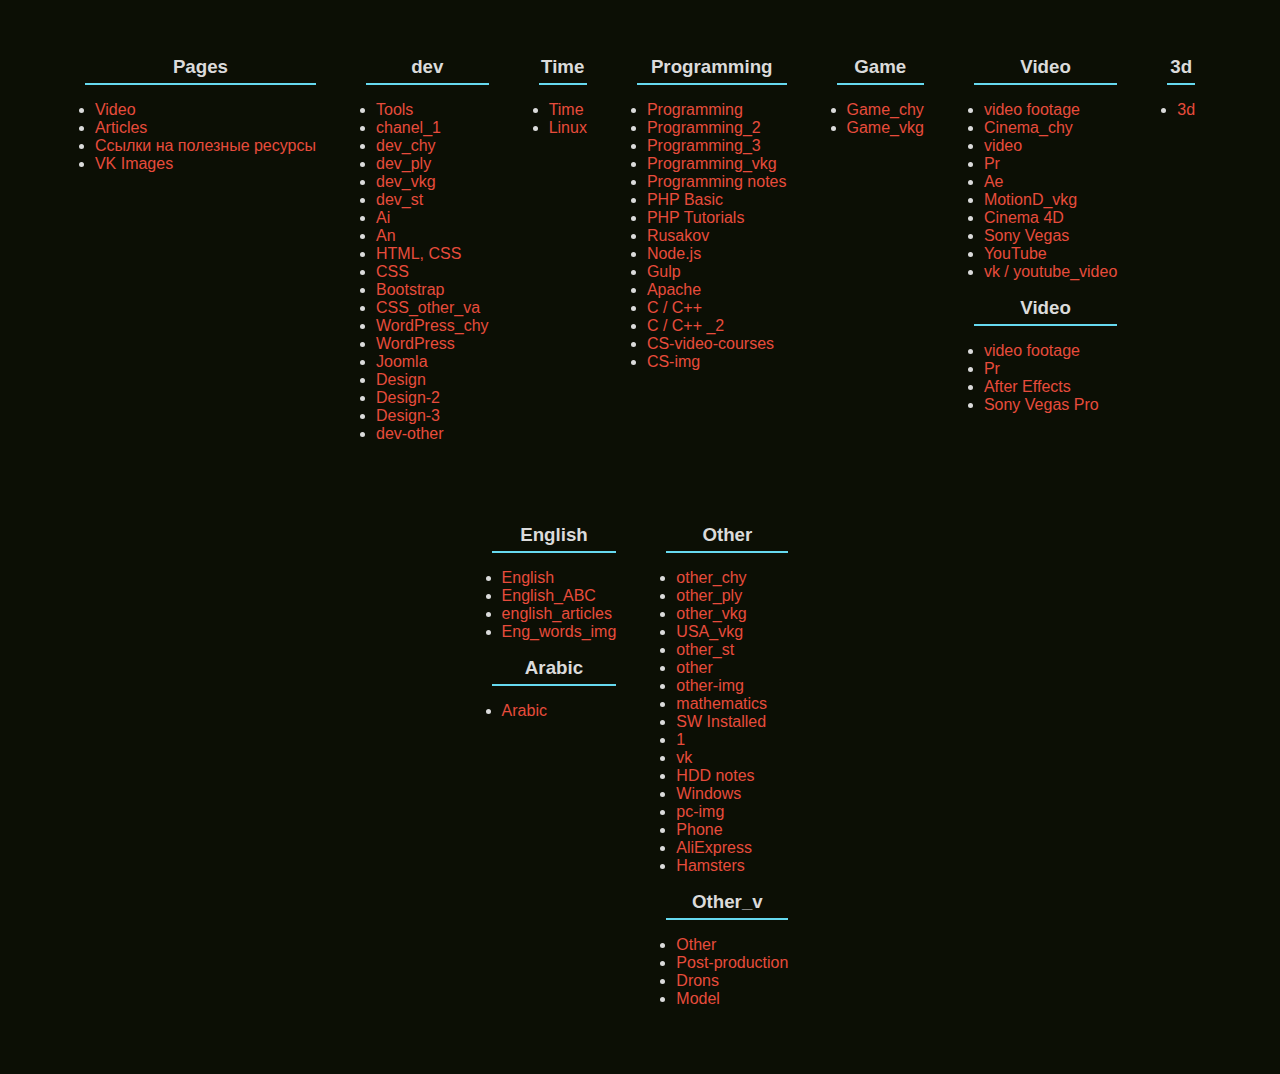
<file: site/index.html>
<!DOCTYPE html>
<html>
<head>
	<meta charset="utf-8"/>
	<meta name="description" content="Опистание сайта"/>
	<meta name="keywords" content="Ключевые слова"/>
	<meta name="viewport" content="width=device-width, initial-scale=1.0">
	<title></title>
	<link rel="stylesheet" href="style.css">
</head>
<body>
<div class="b-0">
	<div class="b-1">
		<h3>Pages</h3>
		<ul>
			<li><a href="video.html">Video</a></li>
			<li><a href='articles.html'>Articles</a></li>
			<li><a href='links.html'>Ссылки на полезные ресурсы</a></li>
			<li><a href='vk_images.html'>VK Images</a></li>
		</ul>
	</div>
	<!-- ========================================================================= -->
	<div class="b-1">
		<h3>dev</h3>
		<ul>
			<li><a href='https://vk.com/album-136759988_242847852'>Tools</a></li>
			<li><a href='https://vk.com/album-136759988_244867326'>chanel_1</a></li>
			<li><a href='https://vk.com/album-136759988_239845494'>dev_chy</a></li>
			<li><a href='https://vk.com/album-136759988_242805940'>dev_ply</a></li>
			<li><a href='https://vk.com/album-136759988_242632758'>dev_vkg</a></li>
			<li><a href='https://vk.com/album-136759988_242637350'>dev_st</a></li>
			<li><a href='https://vk.com/album-136759988_242437760'>Ai</a></li>
			<li><a href='https://vk.com/album-136759988_243805495'>An</a></li>
			<li><a href='https://vk.com/album-136759988_242856209'>HTML, CSS</a></li>
			<li><a href='https://vk.com/album-136759988_242847995'>CSS</a></li>
			<li><a href='https://vk.com/album-136759988_244867294'>Bootstrap</a></li>
			<li><a href='https://vk.com/videos-136759988?section=album_3'>CSS_other_va</a></li>
			<li><a href='https://vk.com/album-136759988_242631027'>WordPress_chy</a></li>
			<li><a href='https://vk.com/album-136759988_244142381'>WordPress</a></li>
			<li><a href='https://vk.com/album-136759988_244142414'>Joomla</a></li>
			<li><a href='https://vk.com/album-136759988_242636482'>Design</a></li>
			<li><a href='https://vk.com/album-136759988_243880144'>Design-2</a></li>
			<li><a href='https://vk.com/album-136759988_243880145'>Design-3</a></li>
			<li><a href='https://vk.com/album-136759988_244298904'>dev-other</a></li>
		</ul>
	</div>
	<!-- ========================================================================= -->
	
	<div class="b-1">
		<h3>Time</h3>
		<ul>
			<li><a href='https://vk.com/album-136759988_243801777'>Time</a></li>
			<li><a href='https://vk.com/album-136759988_243542087'>Linux</a></li>
		</ul>
	</div>
	<!-- ========================================================================= -->

	<div class="b-1">
		<h3>Programming</h3>
		<ul>
			<li><a href='https://vk.com/album-136759988_242671712'>Programming</a></li>
			<li><a href='https://vk.com/album-136759988_244383616'>Programming_2</a></li>
			<li><a href='https://vk.com/album-136759988_244140368'>Programming_3</a></li>
			<li><a href='https://vk.com/album-136759988_242632833'>Programming_vkg</a></li>
			<li><a href='https://vk.com/album-136759988_243989537'>Programming notes</a></li>
			<li><a href='https://vk.com/album-136759988_247218373'>PHP Basic</a></li>
			<li><a href='https://vk.com/album-136759988_247218423'>PHP Tutorials</a></li>
			<li><a href='https://vk.com/album-136759988_247079077'>Rusakov</a></li>
			<li><a href='https://vk.com/album-136759988_243805948'>Node.js</a></li>
			<li><a href='https://vk.com/album-136759988_243806081'>Gulp</a></li>
			<li><a href='https://vk.com/album-136759988_244867739'>Apache</a></li>
			<li><a href='https://vk.com/album-136759988_243791461'>C / C++</a></li>
			<li><a href='https://vk.com/album-136759988_244383715'>C / C++ _2</a></li>
			<li><a href='https://vk.com/album-136759988_243868401'>CS-video-courses</a></li>
			<li><a href='https://vk.com/album-136759988_244867550'>CS-img</a></li>
		</ul>
	</div>
	<!-- ========================================================================= -->

	<div class="b-1">
		<h3>Game</h3>
		<ul>
			<li><a href='https://vk.com/album-136759988_241816374'>Game_chy</a></li>
			<li><a href='https://vk.com/album-136759988_242634273'>Game_vkg</a></li>
		</ul>
	</div>
	<!-- ========================================================================= -->

	<div class="b-1">
		<h3>Video</h3>
		<ul>
			<li><a href='https://vk.com/album-136759988_244011204'>video footage</a></li>
			<li><a href='https://vk.com/album-136759988_242631548'>Cinema_chy</a></li>
			<li><a href='https://vk.com/album-136759988_242630724'>video</a></li>
			<li><a href='https://vk.com/album-136759988_243164673'>Pr</a></li>
			<li><a href='https://vk.com/album-136759988_243248217'>Ae</a></li>
			<li><a href='https://vk.com/album-136759988_243253736'>MotionD_vkg</a></li>
			<li><a href='https://vk.com/album-136759988_243248248'>Cinema 4D</a></li>
			<li><a href='https://vk.com/album-136759988_243264812'>Sony Vegas</a></li>
			<li><a href='https://vk.com/album-136759988_243227626'>YouTube</a></li>
			<li><a href='https://vk.com/videos-136759988?section=album_24'>vk / youtube_video</a></li>
		</ul>
		<h3>Video</h3>
		<ul>
			<li><a href='https://vk.com/videos-136759988?section=album_53'>video footage</a></li>
			<li><a href='https://vk.com/videos-136759988?section=album_52'>Pr</a></li>
			<li><a href='https://vk.com/videos-136759988?section=album_49'>After Effects</a></li>
			<li><a href='https://vk.com/videos-136759988?section=album_42'>Sony Vegas Pro</a></li>
		</ul>
	</div>
	<!-- ========================================================================= -->

	<div class="b-1">
		<h3>3d</h3>
		<ul>
			<li><a href='https://vk.com/album-136759988_241816403'>3d</a></li>
		</ul>
	</div>
	<!-- ========================================================================= -->

	<div class="b-1">
		<h3>English</h3>
		<ul>
			<li><a href='https://vk.com/album-136759988_242636457'>English</a></li>			
			<li><a href='https://vk.com/album-136759988_243790158'>English_ABC</a></li>		
			<li><a href='https://vk.com/album-136759988_243790357'>english_articles</a></li>		
			<li><a href='https://vk.com/album-136759988_243211573'>Eng_words_img</a></li>
		</ul>
		<h3>Arabic</h3>
		<ul>
			<li><a href='https://vk.com/album-136759988_243791345'>Arabic</a></li>
		</ul>
	</div>
	<!-- ========================================================================= -->

	<div class="b-1">
		<h3>Other</h3>
		<ul>
			<li><a href='https://vk.com/album-136759988_241818378'>other_chy</a></li>
			<li><a href='https://vk.com/album-136759988_242086719'>other_ply</a></li>
			<li><a href='https://vk.com/album-136759988_242120171'>other_vkg</a></li>
			<li><a href='https://vk.com/album-136759988_242395812'>USA_vkg</a></li>
			<li><a href='https://vk.com/album-136759988_242668941'>other_st</a></li>
			<li><a href='https://vk.com/album-136759988_243791823'>other</a></li>
			<li><a href='https://vk.com/album-136759988_244867600'>other-img</a></li>
			<li><a href='https://vk.com/album-136759988_243836217'>mathematics</a></li>
			<li><a href='https://vk.com/album-136759988_244280788'>SW Installed</a></li>
			<li><a href='https://vk.com/album-136759988_244282305'>1</a></li>
			<li><a href='https://vk.com/album-136759988_244327869'>vk</a></li>
			<li><a href='https://vk.com/album-136759988_244864396'>HDD notes</a></li>
			<li><a href='https://vk.com/album-136759988_244896912'>Windows</a></li>
			<li><a href='https://vk.com/album-136759988_244867568'>pc-img</a></li>
			<li><a href='https://vk.com/album-136759988_244412594'>Phone</a></li>
			<li><a href='https://vk.com/album-136759988_244412667'>AliExpress</a></li>
			<li><a href='https://vk.com/album-136759988_244868468'>Hamsters</a></li>
		</ul>
		<h3>Other_v</h3>
	<ul>
		<li><a href='https://vk.com/videos-136759988?section=album_4'>Other</a></li>
		<li><a href='https://vk.com/videos-136759988?section=album_34'>Post-production</a></li>
		<li><a href='https://vk.com/videos-136759988?section=album_51'>Drons</a></li>
		<li><a href='https://vk.com/videos-136759988?section=album_50'>Model</a></li>
	</ul>
	</div>
</div>
<!-- <iframe width="100%" height="166" scrolling="no" frameborder="no" src="https://w.soundcloud.com/player/?url=https%3A//api.soundcloud.com/tracks/315175936&amp;color=ff5500&amp;auto_play=false&amp;hide_related=false&amp;show_comments=true&amp;show_user=true&amp;show_reposts=false"></iframe> -->
</body>
</html>
</file>
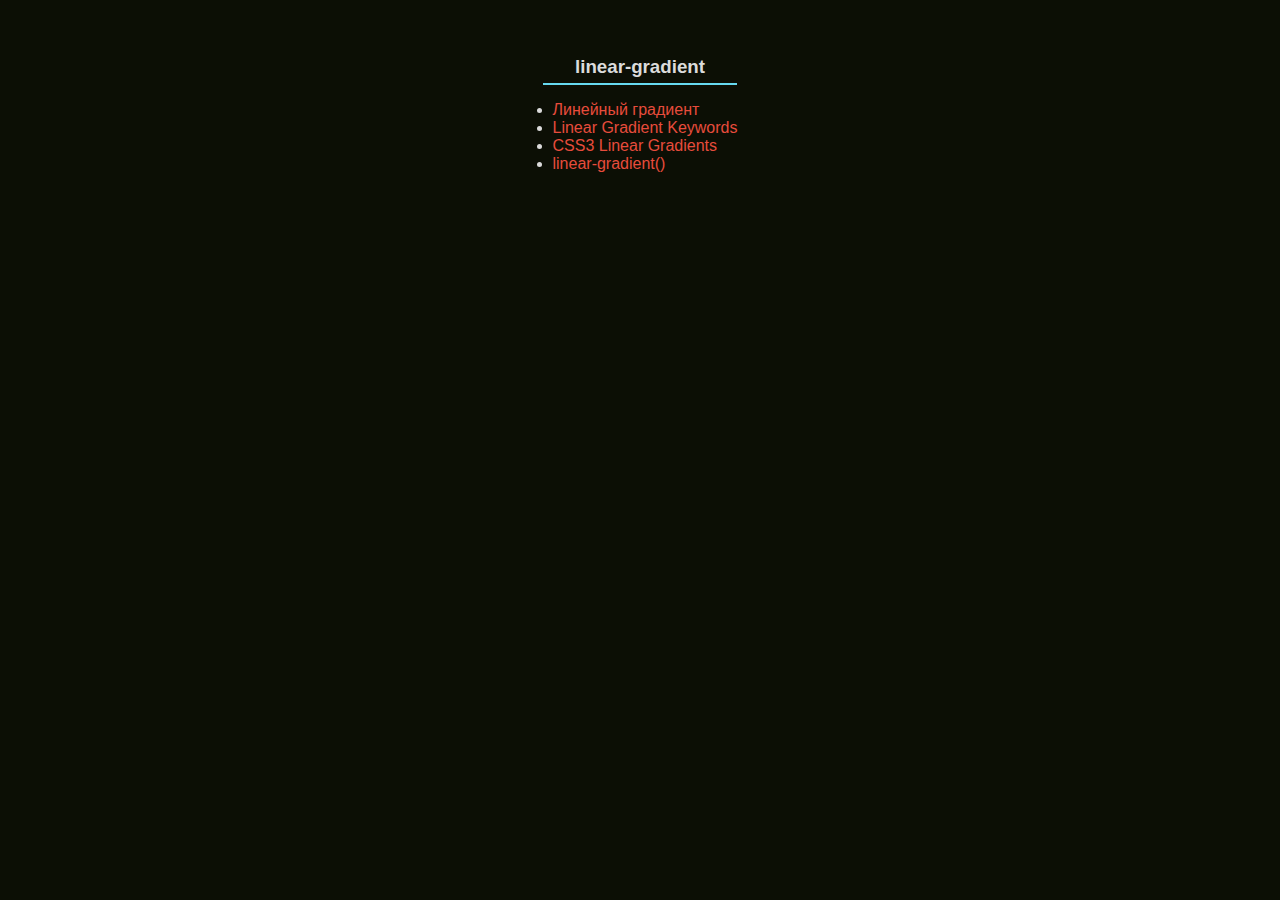
<file: site/articles.html>
<!DOCTYPE html>
<html>
<head>
	<meta charset="utf-8"/>
	<meta name="description" content="Опистание сайта"/>
	<meta name="keywords" content="Ключевые слова"/>
	<meta name="viewport" content="width=device-width, initial-scale=1.0">
	<title></title>
	<link rel="stylesheet" href="style.css">
</head>
<body>
<div class="b-0">
	<div class="b-1">
		<h3>linear-gradient</h3>
		<ul>
			<li><a href='http://htmlbook.ru/css3-na-primerakh/lineinyi-gradient'>Линейный градиент</a></li>
			<li><a href='http://meyerweb.com/eric/thoughts/2012/04/26/lineargradient-keywords/'>Linear Gradient Keywords</a></li>
			<li><a href='https://dev.opera.com/articles/css3-linear-gradients/'>CSS3 Linear Gradients</a></li>
			<li><a href='https://developer.mozilla.org/en-US/docs/Web/CSS/linear-gradient'>linear-gradient()</a></li>
		</ul>
	</div>
</div>
</body>
</html>
</file>
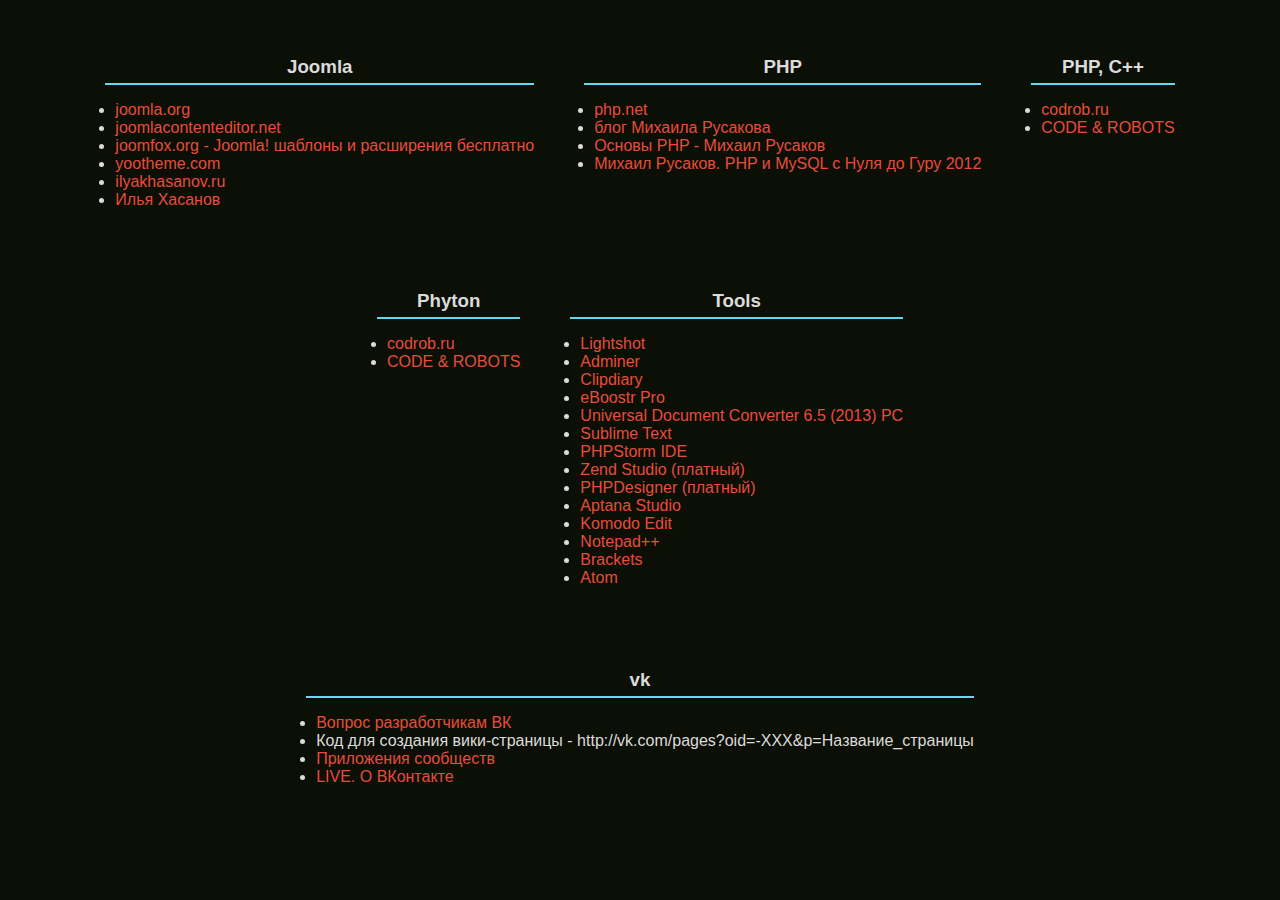
<file: site/links.html>
<!DOCTYPE html>
<html>
<head>
	<meta charset="utf-8"/>
	<meta name="description" content="Опистание сайта"/>
	<meta name="keywords" content="Ключевые слова"/>
	<meta name="viewport" content="width=device-width, initial-scale=1.0">
	<title></title>
	<link rel="stylesheet" href="style.css">
</head>
<body>
<div class="b-0">
	<!-- ============================================================================================================ -->
	<div class="b-1">
		<h3>Joomla</h3>
		<ul>
			<li><a href='https://www.joomla.org/'>joomla.org</a></li>
			<li><a href='https://www.joomlacontenteditor.net/'>joomlacontenteditor.net</a></li>
			<li><a href='http://www.joomfox.org/?gclid=COLC75Tg1s0CFebbcgod6YUJnA'>joomfox.org - Joomla! шаблоны и расширения бесплатно</a></li>
			<li><a href='http://yootheme.com/'>yootheme.com</a></li>

			<li><a href='http://ilyakhasanov.ru/'>ilyakhasanov.ru</a></li>
			<li><a href='https://www.youtube.com/user/IlyaKhasanov/playlists'>Илья Хасанов</a></li>
		</ul>
	</div>
	<!-- ============================================================================================================ -->
	<div class="b-1">
		<h3>PHP</h3>
		<ul>
			<li><a href='http://php.net/'>php.net</a></li>

			<li><a href='https://blog.myrusakov.ru/'>блог Михаила Русакова</a></li>
			<li><a href='https://srs.myrusakov.ru/freephp?utm_source=YandexDirect&utm_campaign=17336619&utm_content=1856727241&utm_term=%D1%83%D1%87%D0%B5%D0%B1%D0%BD%D0%B8%D0%BA%20php&yclid=6791257262159826935'>Основы PHP - Михаил Русаков</a></li>
			<li><a href='http://www.torrentino.me/torrent/87525'> Михаил Русаков. PHP и MySQL с Нуля до Гуру 2012</a></li>
		</ul>
	</div>
	<!-- ============================================================================================================ -->
	<div class="b-1">
		<h3>PHP,  C++</h3>
		<ul>
			<li><a href='http://codrob.ru/'>codrob.ru</a></li>
			<li><a href='https://www.youtube.com/channel/UCTGS5FRyz564wwiyNs8J54A/playlists'>CODE & ROBOTS</a></li>
		</ul>
	</div>
	<!-- ============================================================================================================ -->
	<div class="b-1">
		<h3>Phyton</h3>
		<ul>
			<li><a href='http://codrob.ru/'>codrob.ru</a></li>
			<li><a href='https://www.youtube.com/channel/UCTGS5FRyz564wwiyNs8J54A/playlists'>CODE & ROBOTS</a></li>
		</ul>
	</div>
	<!-- ============================================================================================================ -->
	<div class="b-1">
		<h3>Tools</h3>
		<ul>
			<li><a href='https://app.prntscr.com/ru/'>Lightshot</a></li>
			<li><a href='https://www.adminer.org/'>Adminer</a></li>
			<li><a href='http://clipdiary.com/rus/'>Clipdiary</a></li>
			<li><a href='http://rutracker.org/forum/viewtopic.php?t=4060468'>eBoostr Pro</a></li>
			<li><a href='http://xrutor.org/torrent/291966/universal-document-converter-6.2-2013-rs/'>Universal Document Converter 6.5 (2013) РС</a></li>

			<li><a href='https://www.sublimetext.com/'>Sublime Text</a></li>
			<li><a href='http://www.jetbrains.com/phpstorm/download/'>PHPStorm IDE</a></li>
			<li><a href='http://www.zend.com/en/products/studio/downloads'>Zend Studio (платный)</a></li>
			<li><a href='http://www.mpsoftware.dk/downloads.php'>PHPDesigner (платный)</a></li>
			<li><a href='http://www.aptana.com/products/studio3/download'>Aptana Studio</a></li>
			<li><a href='http://komodoide.com/download/'>Komodo Edit</a></li>
			<li><a href='http://notepad-plus-plus.org/download'>Notepad++</a></li>
			<li><a href='http://brackets.io'>Brackets</a></li>
			<li><a href='https://atom.io'>Atom</a></li>
		</ul>
	</div>
	<!-- ============================================================================================================ -->
	<div class="b-1">
		<h3>vk</h3>
		<ul>
			<li><a href='https://vk.com/support?act=new'>Вопрос разработчикам ВК</a></li>
			<li>Код для создания вики-страницы - http://vk.com/pages?oid=-XXX&p=Нaзвание_страницы</li>
			<li><a href='https://vk.com/blog/community-apps'>Приложения сообществ</a></li>
			<li><a href='https://vk.com/live'>LIVE. О ВКонтакте</a></li>
		</ul>
	</div>
</div>

</body>
</html>
</file>
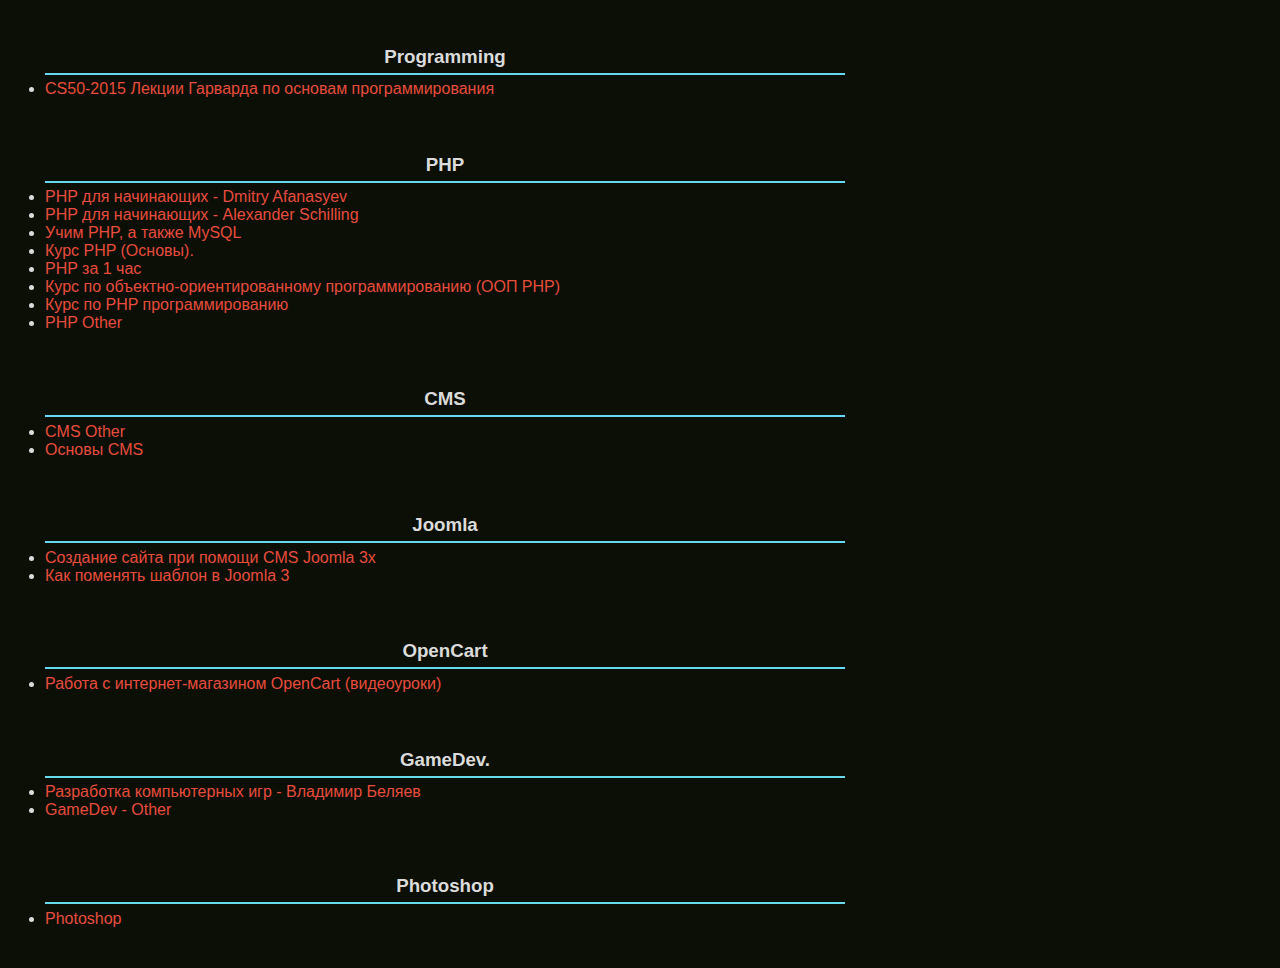
<file: site/video.html>
<!DOCTYPE html>
<html>
<head>
	<meta charset="utf-8"/>
	<meta name="description" content="Опистание сайта"/>
	<meta name="keywords" content="Ключевые слова"/>
	<meta name="viewport" content="width=device-width, initial-scale=1.0">
	<title></title>
	<link rel="stylesheet" href="style.css">
</head>
<body>
<!-- ============================================================================================================ -->
<div class="b-1">	
	<h3>Programming</h3>
		<li><a href='https://vk.com/videos-136759988?section=album_26'>CS50-2015 Лекции Гарварда по основам программирования</a></li>
</div>
<!-- ============================================================================================================ -->
<div class="b-1">	
	<h3>PHP</h3>
		<li><a href='https://vk.com/videos-136759988?section=album_22'>PHP для начинающих - Dmitry Afanasyev</a></li>
		<li><a href='https://vk.com/videos-136759988?section=album_25'>PHP для начинающих - Alexander Schilling</a></li>
		<li><a href='https://vk.com/videos-136759988?section=album_21'>Учим PHP, а также MySQL</a></li>
		<li><a href='https://vk.com/videos-136759988?section=album_2'>Курс PHP (Основы).</a></li>
		<li><a href='https://vk.com/videos-136759988?section=album_6'>PHP за 1 час</a></li>
		<li><a href='https://vk.com/videos-136759988?section=album_17'>Курс по объектно-ориентированному программированию (ООП PHP)</a></li>
		<li><a href='https://vk.com/videos-136759988?section=album_16'>Курс по PHP программированию</a></li>
		<li><a href='https://vk.com/videos-136759988?section=album_11'>PHP Other</a></li>
</div>
<!-- ============================================================================================================ -->
<div class="b-1">	
	<h3>CMS</h3>
		<li><a href='https://vk.com/videos-136759988?section=album_1'>CMS Other</a></li>
		<li><a href='https://vk.com/videos-136759988?section=album_8'>Основы CMS</a></li>
</div>
<!-- ============================================================================================================ -->
<div class="b-1">	
	<h3>Joomla</h3>
		<li><a href='https://vk.com/videos-136759988?section=album_5'>Создание сайта при помощи CMS Joomla 3x</a></li>
		<li><a href='https://vk.com/videos-136759988?section=album_7'>Как поменять шаблон в Joomla 3</a></li>
</div>
<!-- ============================================================================================================ -->
<div class="b-1">	
	<h3>OpenCart</h3>
		<li><a href='https://vk.com/videos-136759988?section=album_23'>Работа с интернет-магазином OpenCart (видеоуроки)</a></li>
</div>
<!-- ============================================================================================================ -->
<div class="b-1">	
	<h3>GameDev.</h3>
		<li><a href='https://vk.com/videos-136759988?section=album_40'>Разработка компьютерных игр - Владимир Беляев</a></li>
		<li><a href='https://vk.com/videos-136759988?section=album_41'>GameDev - Other</a></li>
</div>
<!-- ============================================================================================================ -->
<div class="b-1">	
	<h3>Photoshop</h3>
		<li><a href='https://vk.com/videos-136759988?section=album_13'>Photoshop</a></li>
</div>

</body>
</html>
</file>
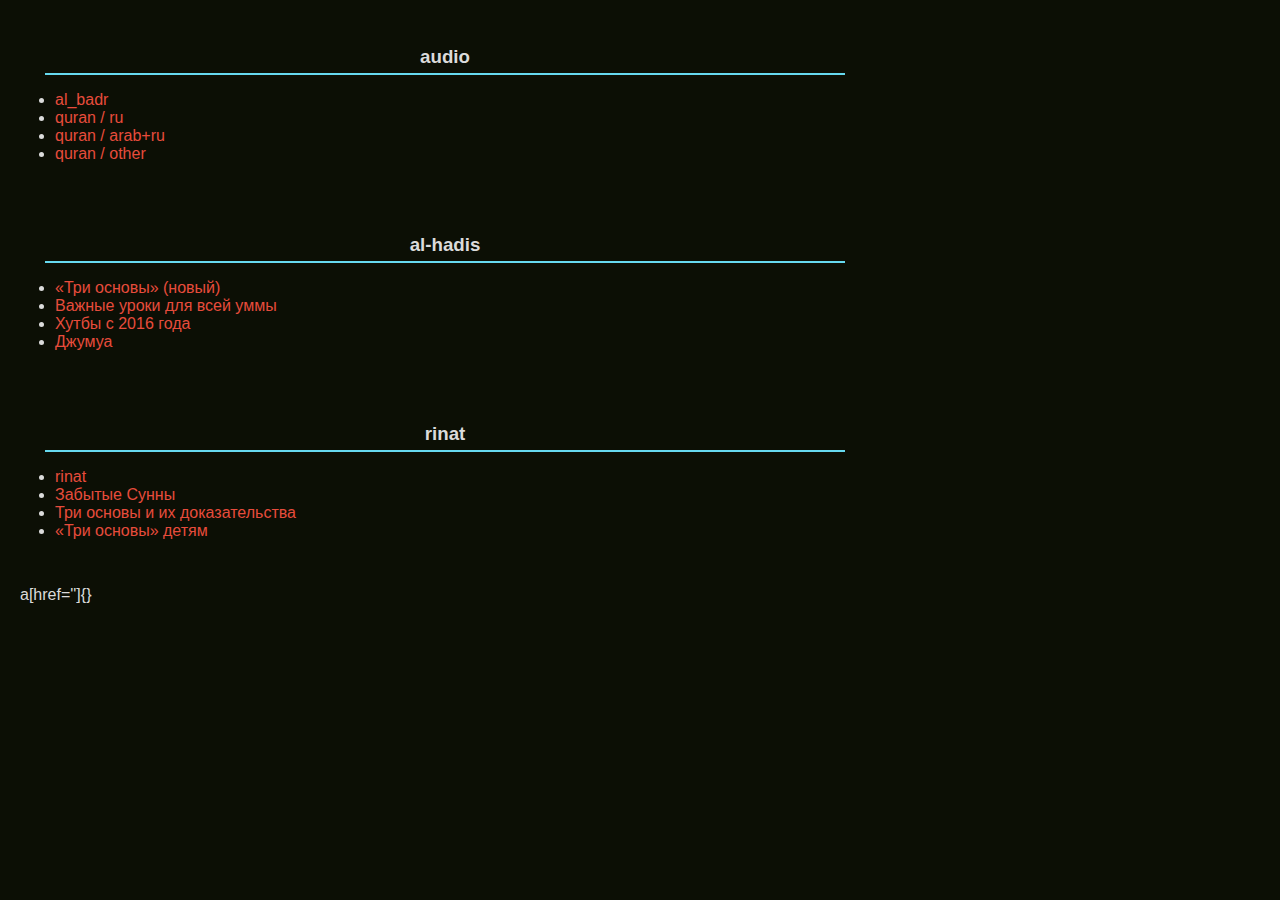
<file: site/vk_true_islam.html>
<!DOCTYPE html>
<html>
<head>
	<meta charset="utf-8"/>
	<meta name="description" content="Опистание сайта"/>
	<meta name="keywords" content="Ключевые слова"/>
	<meta name="viewport" content="width=device-width, initial-scale=1.0">
	<title>index</title>
	<link rel="stylesheet" href="style.css">
</head>
	
<body>
	<div class="b-1">
		<h3>audio</h3>
		<ul>
			<li><a href="https://vk.com/audios-127990748?section=playlists&z=audio_playlist-127990748_85090582">al_badr</a> </li>
			<li><a href="https://vk.com/audios-127990748?section=playlists&z=audio_playlist-127990748_84998995">quran / ru</a> </li>
			<li><a href="https://vk.com/audios-127990748?section=playlists&z=audio_playlist-127990748_84998265">quran / arab+ru</a> </li>
			<li><a href="https://vk.com/audios-127990748?section=playlists&z=audio_playlist-127990748_84997680">quran / other</a> </li>
		</ul>
	</div>
	<div class="b-1">
		<h3>al-hadis</h3>
		<ul>
			<li><a href="https://vk.com/audios-127990748?section=playlists&z=audio_playlist-127990748_80211981">«Три основы» (новый)</a> </li>
			<li><a href="https://vk.com/audios-127990748?section=playlists&z=audio_playlist-127990748_83560686">Важные уроки для всей уммы</a> </li>
			<li><a href="https://vk.com/audios-127990748?section=playlists&z=audio_playlist-127990748_80438710">Хутбы с 2016 года</a> </li>
			<li><a href="https://vk.com/audios-127990748?section=playlists&z=audio_playlist-127990748_80499572">Джумуа</a> </li>
		</ul>
	</div>
	<div class="b-1">
		<h3>rinat</h3>
		<ul>
			<li><a href="https://vk.com/audios-127990748?section=playlists&z=audio_playlist-127990748_85090569">rinat</a> </li>
			<li><a href="https://vk.com/audios-127990748?section=playlists&z=audio_playlist-127990748_84586112">Забытые Сунны</a> </li>
			<li><a href="https://vk.com/audios-127990748?section=playlists&z=audio_playlist-127990748_84585963">Три основы и их доказательства</a> </li>
			<li><a href="https://vk.com/audios-127990748?section=playlists&z=audio_playlist-127990748_84585872">«Три основы» детям</a> </li>
		</ul>
	</div>
</body>
</html>
a[href='']{}
</file>
<file: site/style.css>
body {
	font-family: 'Roboto', sans-serif;
	color: #DBDBDB;
    background: #0C0F05;
	margin: 20px;
}
a {
	color: #e74c3c;
	text-decoration: none;
    cursor: pointer;
}
a:hover {
	color: #FFCE41;
}
h1 {
	font-size: 2em;
	margin:0.67em auto;
}
h2 {
	font-size: 1.8em;
	margin:0.5em auto 0.4em auto;
}
h3 {
	font-size: 1.17em;
	margin:0.3em auto;
	border-bottom: 2px solid #66D9EF;
	padding-bottom: 5px;
}
h1, h2, h3{
	display: block;
	font-weight: bold;
	text-align: center;
}
ul{
	padding-left: 10px;
}
.b-0 {
	display: flex;
	flex-wrap: wrap;
	justify-content: center;
}
.b-1 {
    /*background: #272822;*/
    max-width: 800px;
    margin: 10px 5px;
    /*border-radius: 5px;*/
    padding: 20px;
}
.span0{
	color: #FF810A;
}
.span1{
	color: #646DE8; #646DE8
	font-weight: bold;
}
audio{
	width: 100%;
}
@media screen and (max-width:800px) {
	.main_block {
		width: 100%;
		padding: 10px;
	}
}
</file>
